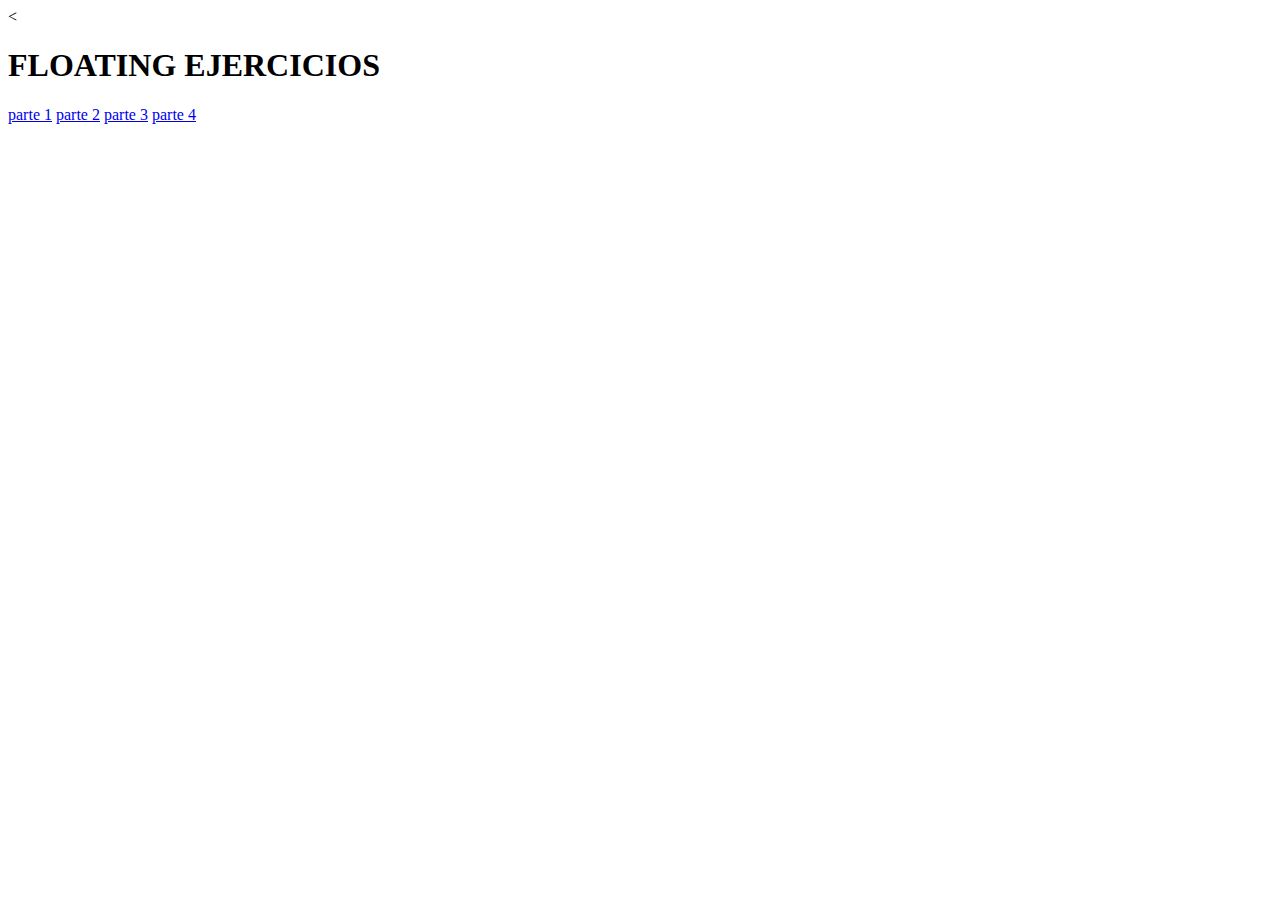
<file: index.html>
<<!DOCTYPE html>
<html lang="en">
<head>
	<meta charset="UTF-8">
	<title>indice</title>
</head>
<body>
       <h1>FLOATING EJERCICIOS</h1>
       <a href="Parte1/index.html">parte 1</a>
       <a href="Parte2/index.html">parte 2</a>
       <a href="Parte3/index.html">parte 3</a>
       <a href="Parte4/index.html">parte 4</a>

	
</body>
</html>
</file>
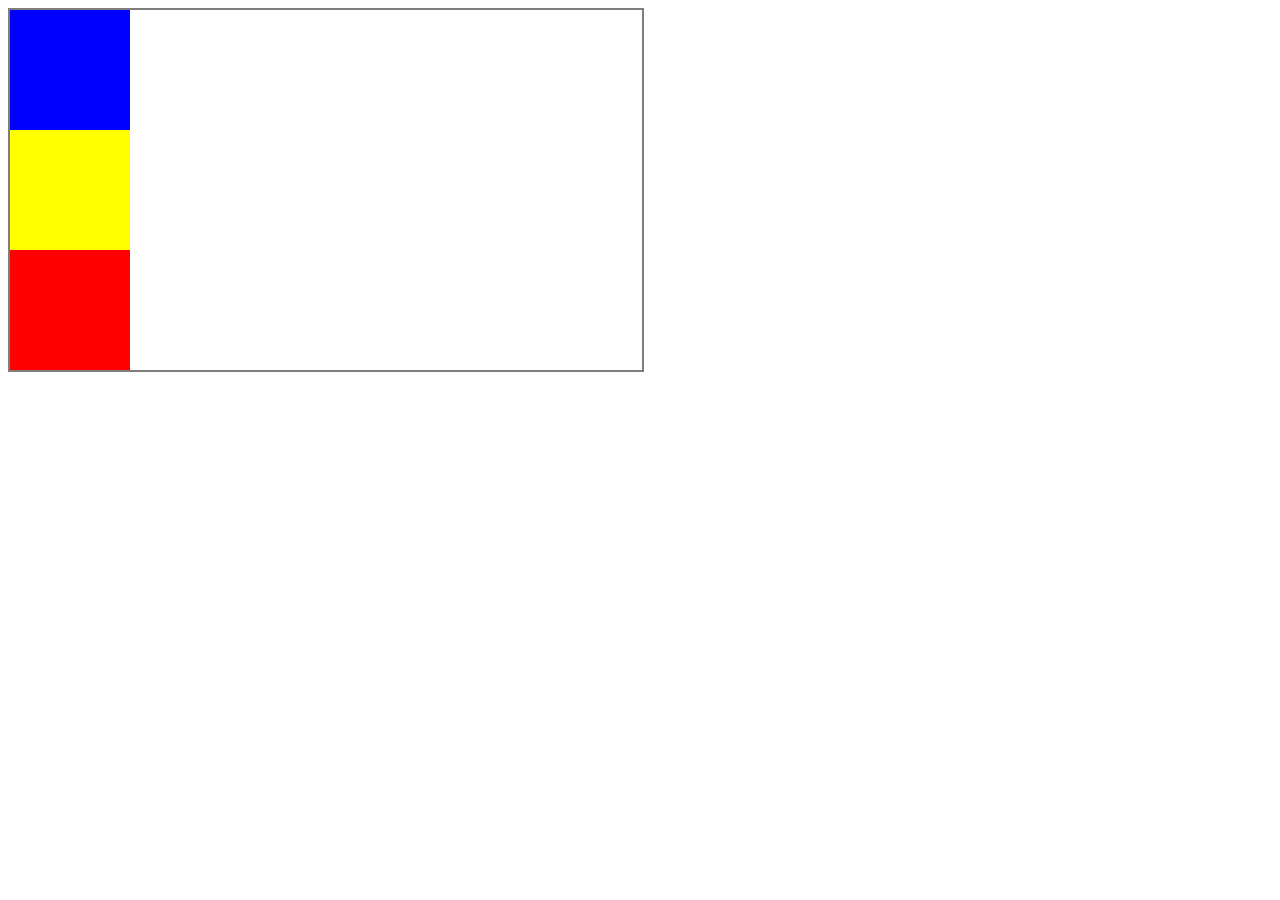
<file: Parte1/index.html>
<!DOCTYPE html>
<html>
	<head>
		<title>floating</title>
		<link rel="stylesheet" href="css/main.css">
	</head>
	<body>
		
   <div class="contenedor">
           	<div class="blue"></div>
           	<div class="yellow"></div>
            <div class="red"></div>


                           </div>

	</body>
</html>
</file>
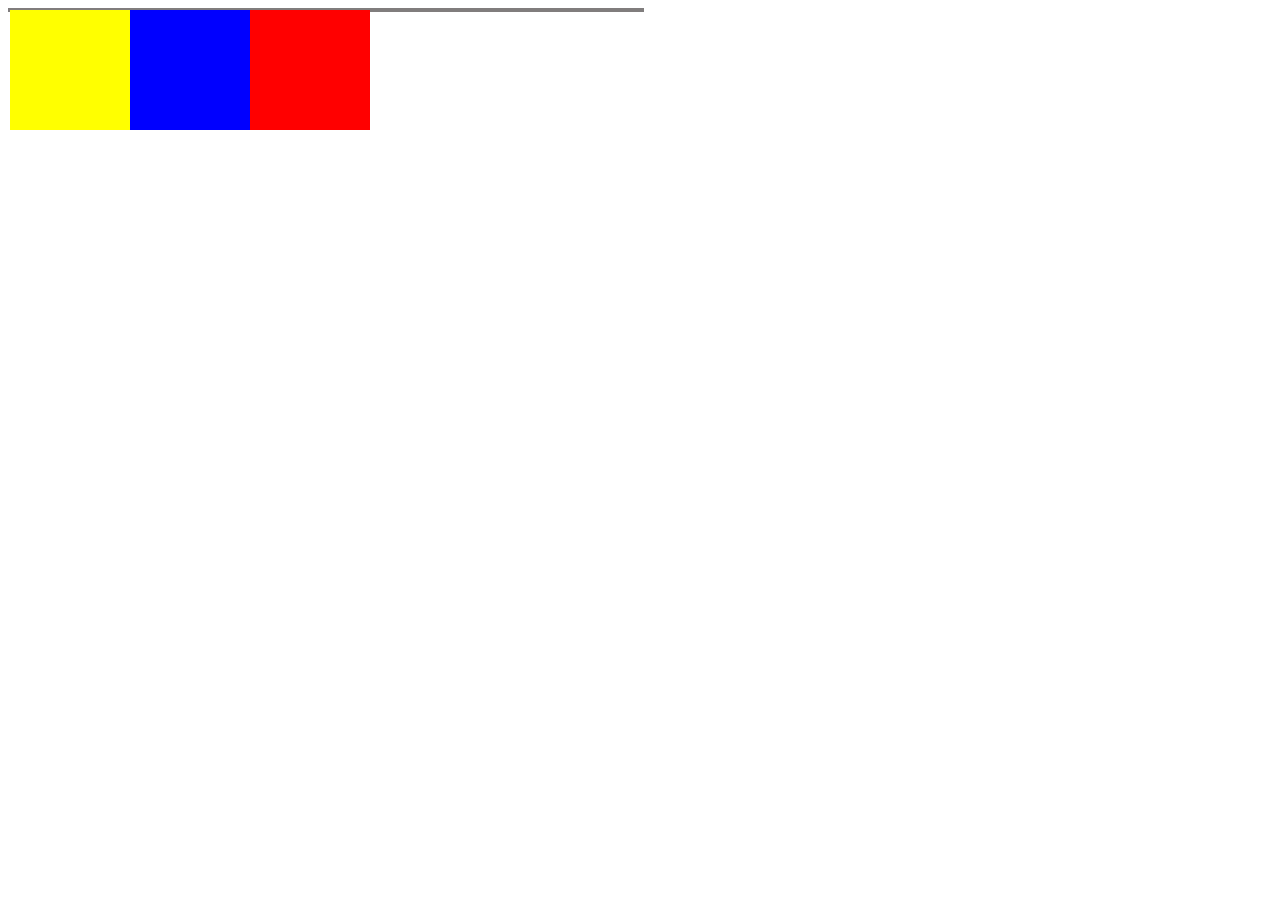
<file: Parte2/index.html>
<!DOCTYPE html>
<html>
	<head>
		<title>floating</title>
		<link rel="stylesheet" href="css/main.css">
	</head>
	<body>
		
   <div class="contenedor">
           	<div class="yellow"></div>
           	<div class="blue"></div>
            <div class="red"></div>


                           </div>

	</body>
</html>
</file>
<file: Parte1/css/main.css>
.contenedor {
	border: 2px;
	display: block;
    border: 2px solid #807D7D;
    width: 50%;

}
.blue { 
	width: 100px;
	height: 100px;
	background-color: blue;
	padding: 10px;

}
.yellow {
	width: 100px;
	height: 100px;
	background-color: yellow;
	padding: 10px;

}
.red{
	width: 100px;
	height: 100px;
	background-color: red;
	padding: 10px;

}
</file>
<file: Parte2/css/main.css>
.contenedor {
	border: 2px;
	display: block;
    border: 2px solid #807D7D;
    width: 50%;

}
.yellow { 
	width: 100px;
	height: 100px;
	background-color: yellow;
	padding: 10px;

}
.blue {
	width: 100px;
	height: 100px;
	background-color: blue;
	padding: 10px;

}
.red{
	width: 100px;
	height: 100px;
	background-color: red;
	padding: 10px;

}
.blue, .yellow, .red {
	float: left;
}
</file>
